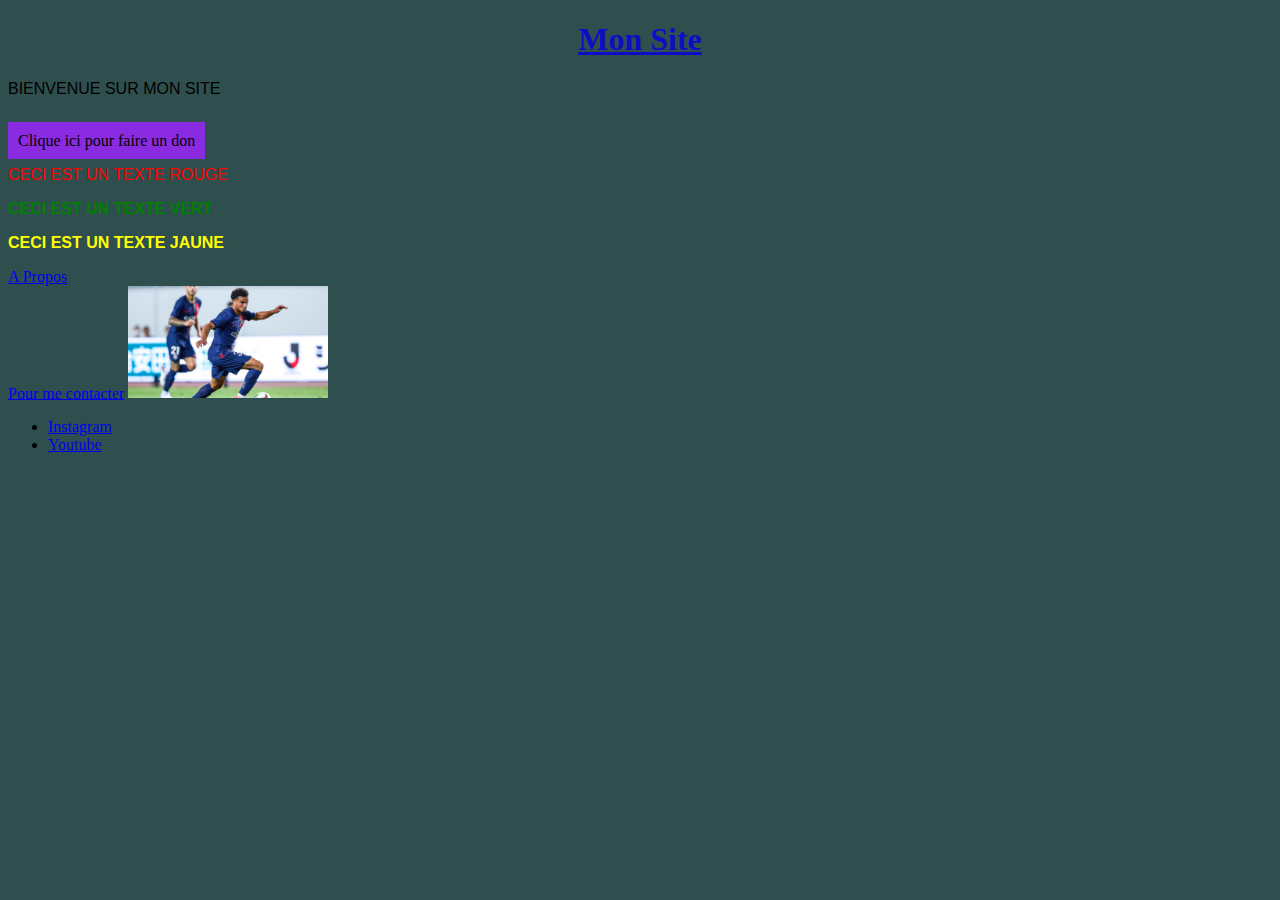
<file: index.html>
<!DOCTYPE html>
<html lang="en">
<head>
    <meta charset="UTF-8">
    <meta name="viewport" content="width=device-width, initial-scale=1.0">
    <title>Le site de Maxence</title>
    <link rel="stylesheet" href = "css/styles.css"> 
</head>
<body> 
    <!-- Page Principale-->
    <h1> Mon Site </h1>
    <!--<h4> Mon sous titre </h4> -->
    <p> Bienvenue sur mon site </p><br>
    <a class="donate-button" href = "https://paypal.me/Blunt951" target="_blank"> 
        
        Clique ici pour faire un don
    </a><br>
    <p class="redtext">Ceci est un texte rouge</p>
    <p class="greentext"> Ceci est un texte vert</p>
    <p class="yellowtext"> Ceci est un texte jaune</p>

    <a href="about.html"> A Propos</a><br>
    <a href="contact.html"> Pour me contacter</a>

    <!-- Photos -->
    <img width="200" src="images/2.jpg" alt="Logo sup de vinci">
    <!-- Réseaux sociaux -->

    <ul>
        <li>
            <a href="https://instagram.com/mm29_07" target="_blank">Instagram</a>
        </li>
        <li>
            <a href="https://youtube.com/@FRSkyRRoZ" target="_blank">Youtube</a>
        </li>
        
    </ul>
    
</body>
</html>
</file>
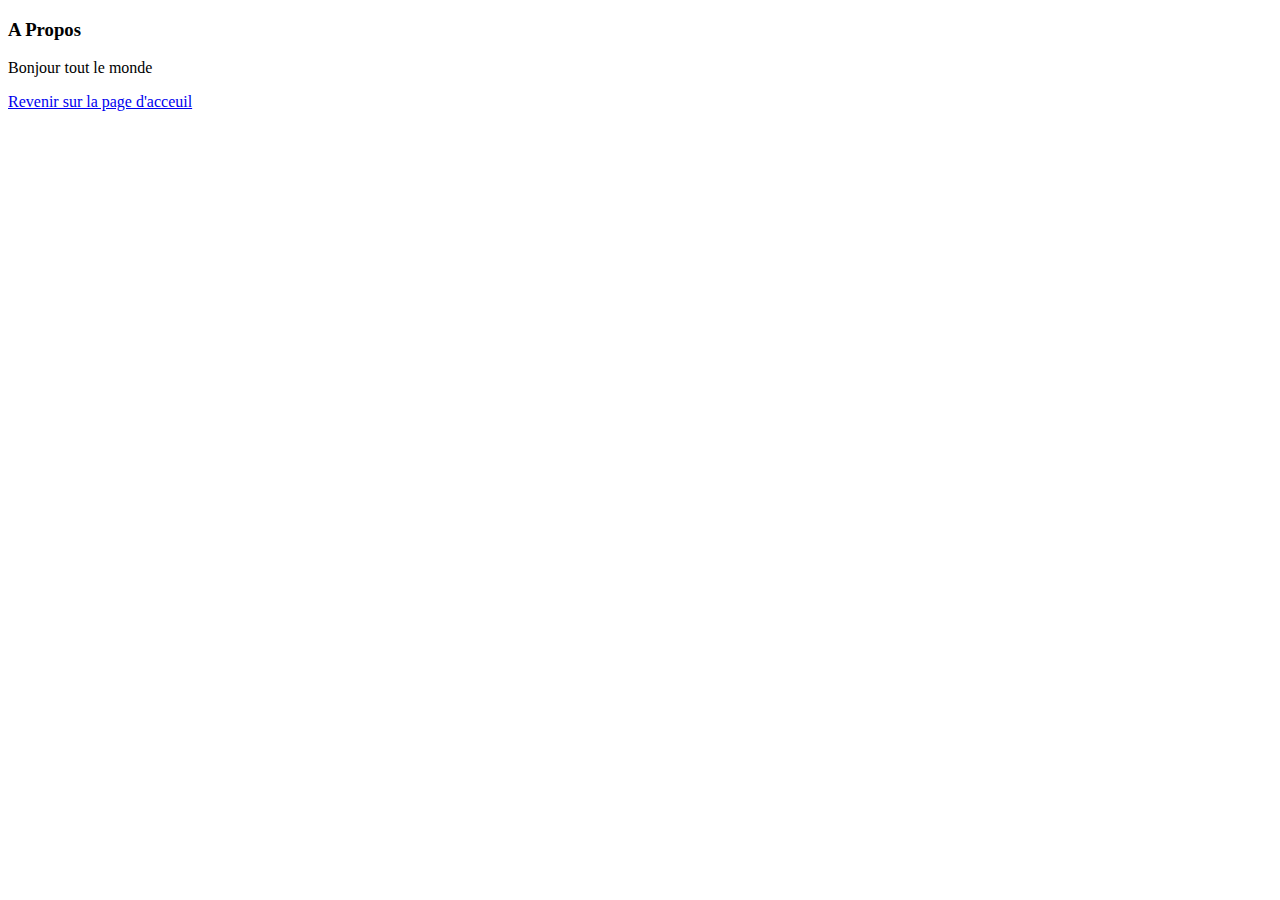
<file: about.html>
<!DOCTYPE html>
<html lang="en">
<head>
    <meta charset="UTF-8">
    <meta name="viewport" content="width=device-width, initial-scale=1.0">
    <title>Document</title>
</head>
<body>
    <h3>A Propos</h3>
    <p>Bonjour tout le monde</p>

    <a href="index.html">Revenir sur la page d'acceuil</a>
</body>
</html>
</file>
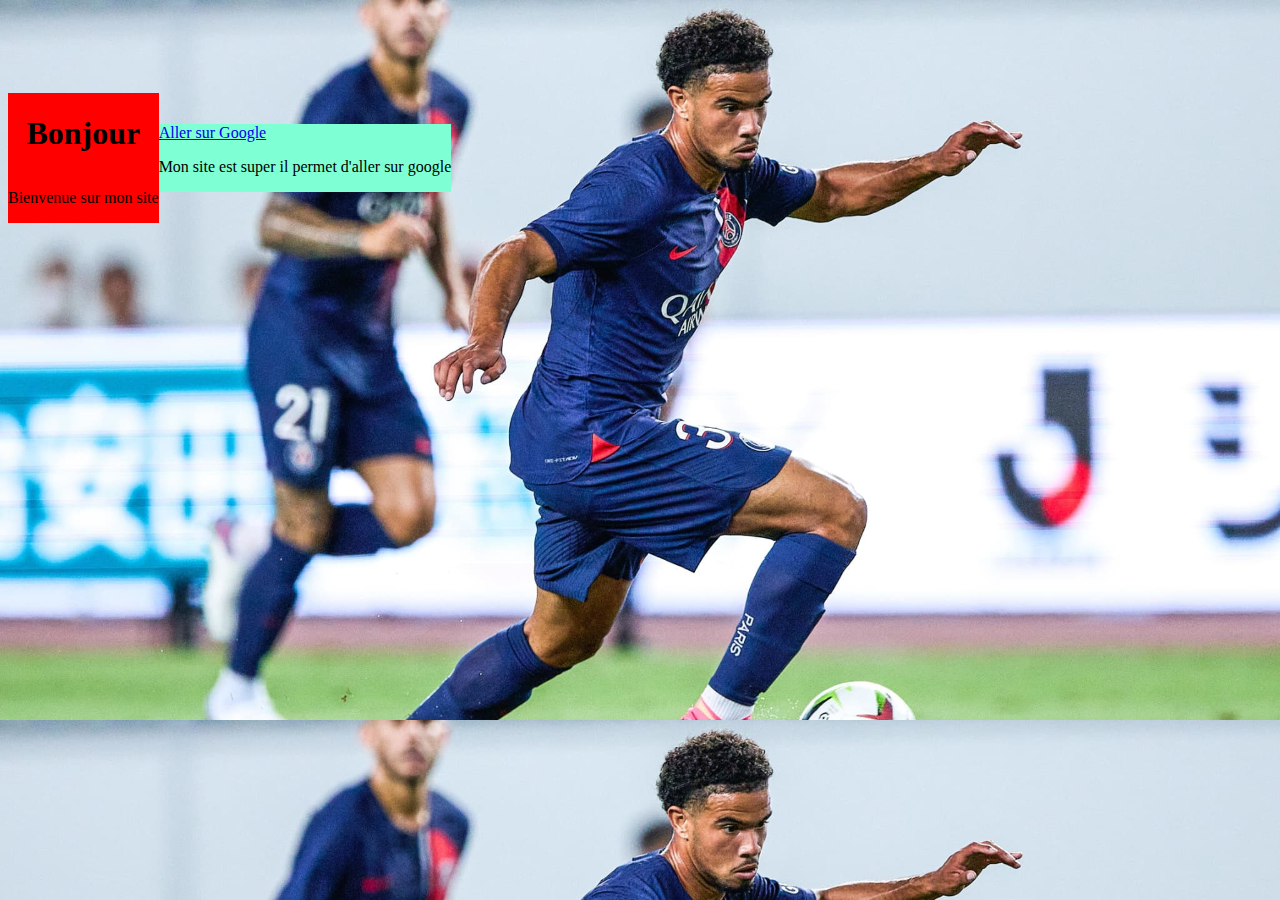
<file: box.html>
<!DOCTYPE html>
<html lang="en">
<head>
    <meta charset="UTF-8">
    <meta name="viewport" content="width=device-width, initial-scale=1.0">
    <title>Document</title>

    <style>
        body{
            background:url(images/2.jpg);
            background-size: cover;
        }

        div.boitea{
            background-color: red;
            display: flex;
            flex-direction: column;
            align-items: center;
        }

        div.boiteb{
            background-color: aquamarine;
        }

        div.megaboite{
            display: flex;
            height: 300px;
            align-items: center;

        }
    </style>
</head>
<body>

    <div class="megaboite">

        <div class="boitea">
            <h1>Bonjour</h1>
            <p>Bienvenue sur mon site</p>
        </div>

        

        <div class="boiteb">
            <a href="http://google.com">Aller sur Google</a>
            <p>Mon site est super il permet d'aller sur google</p>
        </div>
        
    </div>

</body>
</html>
</file>
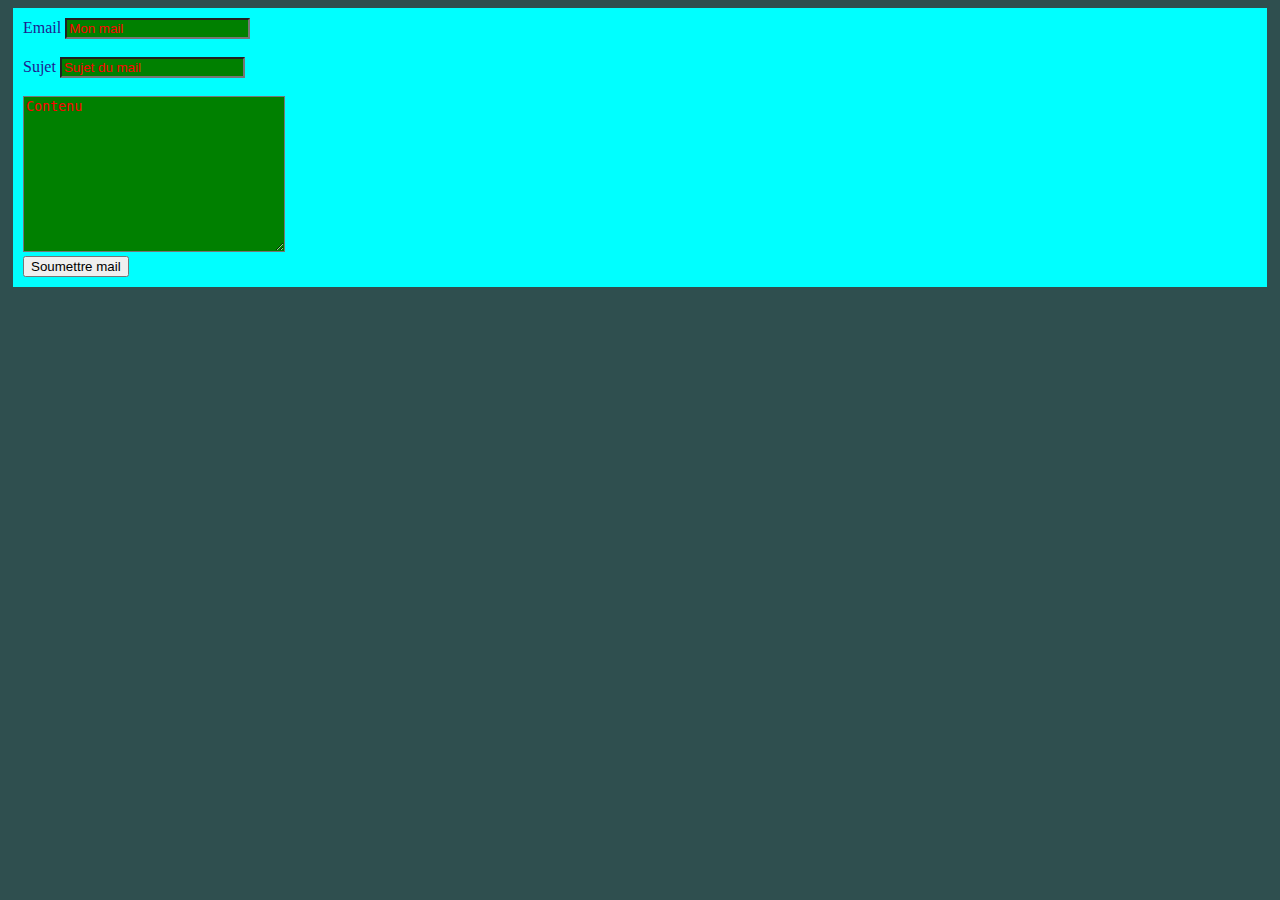
<file: contact.html>
<!DOCTYPE html>
<html lang="en">
<head>
    <meta charset="UTF-8">
    <meta name="viewport" content="width=device-width, initial-scale=1.0">
    <title>Contact</title>

    <link rel="stylesheet" href="css/styles.css">
</head>
<body>
    <!-- Formulaire de contact -->
    <form action="https://formspree.io/f/mnqkelpl" method="post">
        <label for="email">Email</label>
        <input type="email" name = "email" id = "email" placeholder="Mon mail">
        <br/> <br/>

        <label for="subject">Sujet</label>
        <input type="text" name = "subject" id = "subject" placeholder="Sujet du mail"/>
        <br/> <br/>
        <textarea name="content" id="content" cols="30" rows="10" placeholder="Contenu"></textarea>
        <br/>
        <button type="submit">Soumettre mail</button>
    </form>
</body>
</html>
</file>
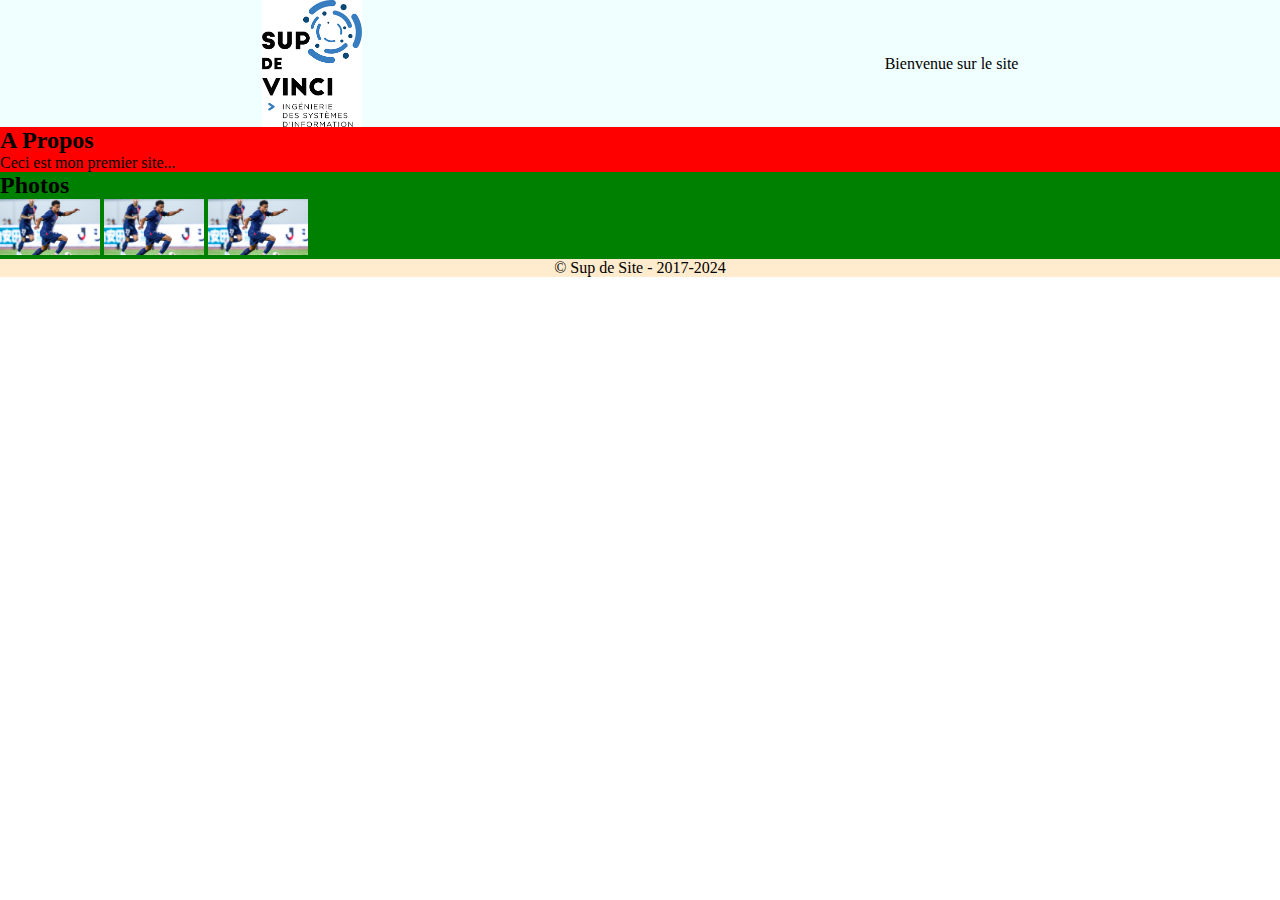
<file: index2.html>
<!DOCTYPE html>
<html lang="en">
<head>
    <meta charset="UTF-8">
    <meta name="viewport" content="width=device-width, initial-scale=1.0">
    <title>Document</title>
    <style>
        *{
            margin: auto;
        }
        header{
            background-color: azure;
            display: flex;
        }

        main{
            background-color: cadetblue;

        }

        footer{
            background-color: blanchedalmond;
            text-align: center;
        }
        section#about{
            background-color: red;
        }

        section#gallery{
            background-color: green;
        }
    </style>
</head>
<body>
    <header>
        <img width="100" src="images/téléchargement.png" alt="Logo du site">
        <p>Bienvenue sur le site</p>
    </header>
    <main>
        <section id="about">
            <h2> A Propos </h2>
            <p>Ceci est mon premier site... </p>
        </section>
        <section id="gallery">
            <h2>Photos</h2>
            <img src="images/2.jpg" alt="" width="100">
            <img src="images/2.jpg" alt="" width="100">
            <img src="images/2.jpg" alt="" width="100">
        </section>
        <section id="contact">

        </section>
    </main>
    <footer>
        <p>&copy; Sup de Site - 2017-2024</p>
    </footer>
</body>
</html>
</file>
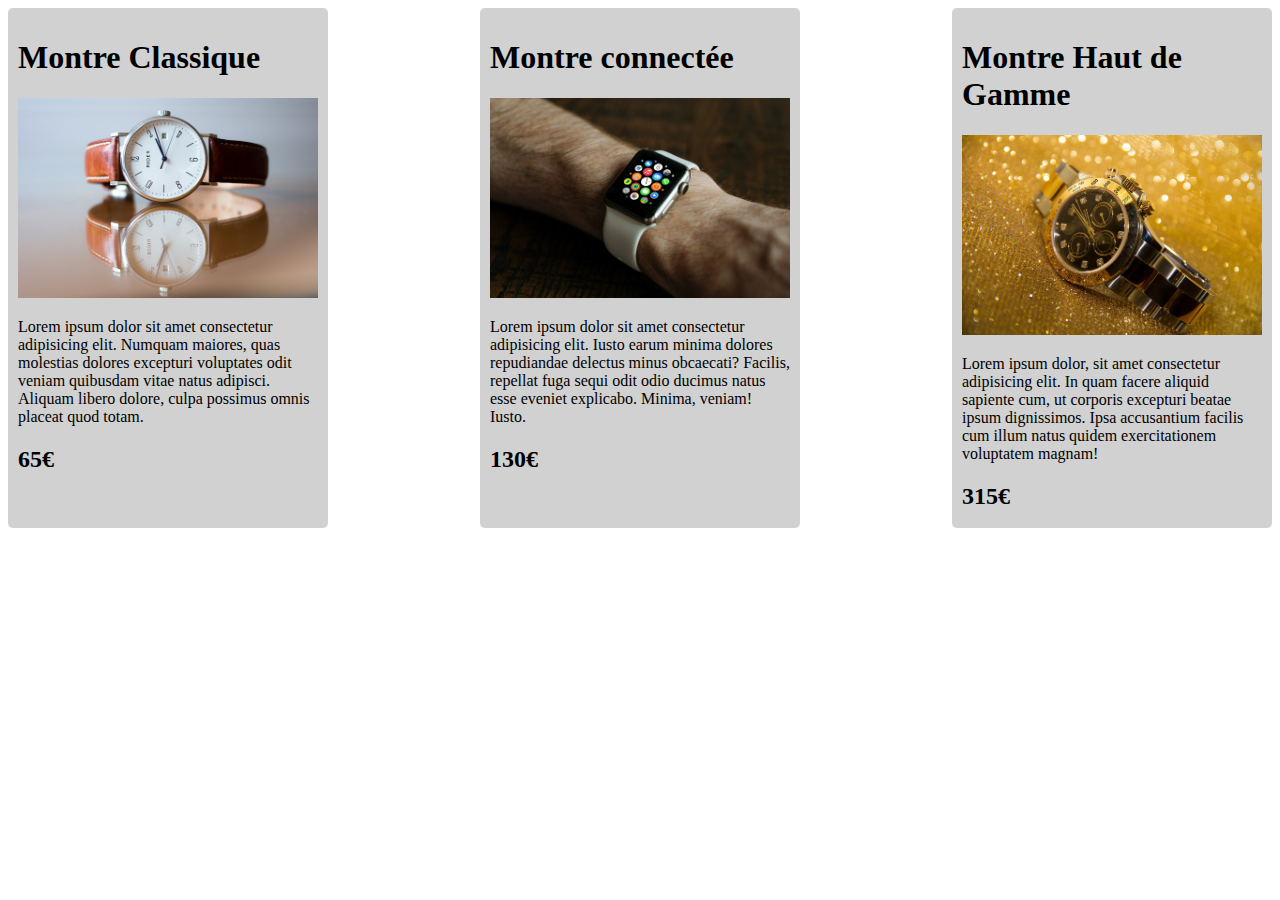
<file: montre.html>
<!DOCTYPE html>
<html lang="en">
<head>
    <meta charset="UTF-8">
    <meta name="viewport" content="width=device-width, initial-scale=1.0">
    <title>Les différentes montres</title>
    <style>

        div.megaboite{
            display: flex;
           
            justify-content: space-between;
            flex-direction: row;
            border-radius: 10px; 
        
           
        }

        div.boitea {
            
            align-items: center;
            background-color: rgb(209, 209, 209);
            height: 500px;
            width: 300px;
        
            padding: 10px;
            border-radius: 5px;
        }
        .element-flexible{
            flex: 1;
        }
         
        img{
            width: 300px;
        }

    </style>
</head>
<body>
    <div class="megaboite">

        <div class="boitea">
            <h1> Montre Classique</h1>
            <img src="images/analog-watch-1869928_1280.jpg" alt="montre normal">
            <p>Lorem ipsum dolor sit amet consectetur adipisicing elit. Numquam maiores, quas molestias dolores excepturi voluptates odit veniam quibusdam vitae natus adipisci. Aliquam libero dolore, culpa possimus omnis placeat quod totam.</p>
            <h2> 65€ </h2>
            <br>

        </div>
        <div class="boitea">
            <h1>Montre connectée</h1>
            <img src="images/smart-watch-821559_1280.jpg" alt="Montre connectée">
            <p>Lorem ipsum dolor sit amet consectetur adipisicing elit. Iusto earum minima dolores repudiandae delectus minus obcaecati? Facilis, repellat fuga sequi odit odio ducimus natus esse eveniet explicabo. Minima, veniam! Iusto.</p>
            <h2>130€</h2>
            <br>


        </div>
        <div class="boitea">
            <h1>Montre Haut de Gamme</h1>
            <img src="images/clock-3005574_1280.jpg" alt="Montre de luxe">
            <p>Lorem ipsum dolor, sit amet consectetur adipisicing elit. In quam facere aliquid sapiente cum, ut corporis excepturi beatae ipsum dignissimos. Ipsa accusantium facilis cum illum natus quidem exercitationem voluptatem magnam!</p>
            <h2>315€</h2><br>

        </div>
    </div>
</body>
</html>
</file>
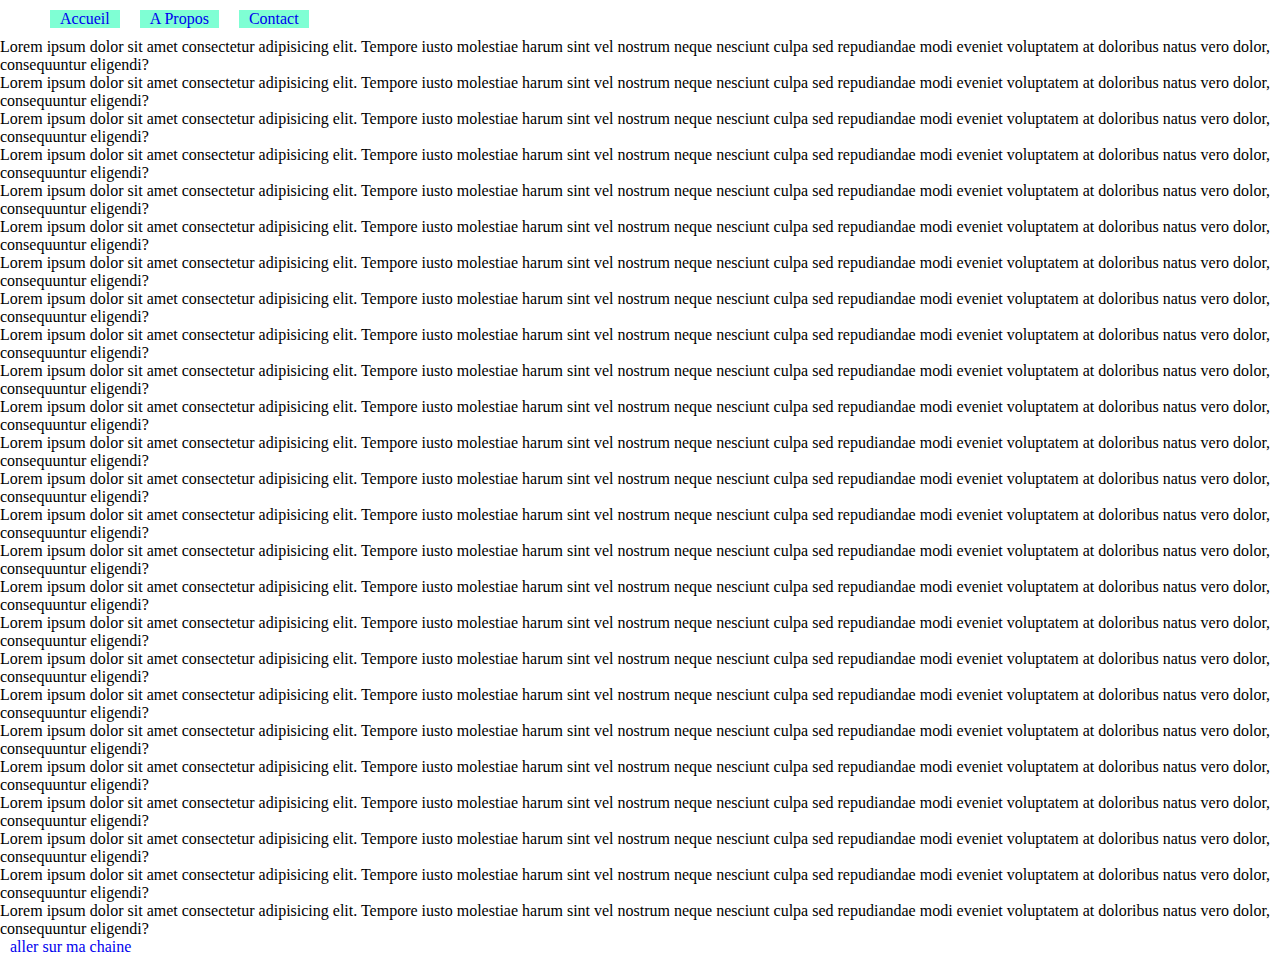
<file: navigation.html>
<!DOCTYPE html>
<html lang="en">
<head>
    <meta charset="UTF-8">
    <meta name="viewport" content="width=device-width, initial-scale=1.0">
    <title>Document</title>
    <style>
        *{
            margin: auto;
        }

        html{

            scroll-behavior: smooth;
        }
        ul{
            
            display: flex;
        }

        li{
            
            margin : 10px;
            list-style-type: none;
            background-color: aquamarine;
            
        }

        li:hover{
            background-color: yellow;
        }

        a {
            text-decoration: none;
            padding: 10px;
        }
    </style>
</head>
<body>
    <!-- Menu de Navigation-->
    <nav>
        <ul>
            <li><a href="#">Accueil</a></li>
            <li><a href="#youtube">A Propos</a></li>
            <li><a href="#">Contact</a></li>
        </ul>
    </nav>
    <p>Lorem ipsum dolor sit amet consectetur adipisicing elit. Tempore iusto molestiae harum sint vel nostrum neque nesciunt culpa sed repudiandae modi eveniet voluptatem at doloribus natus vero dolor, consequuntur eligendi?</p>
    <p>Lorem ipsum dolor sit amet consectetur adipisicing elit. Tempore iusto molestiae harum sint vel nostrum neque nesciunt culpa sed repudiandae modi eveniet voluptatem at doloribus natus vero dolor, consequuntur eligendi?</p>
    <p>Lorem ipsum dolor sit amet consectetur adipisicing elit. Tempore iusto molestiae harum sint vel nostrum neque nesciunt culpa sed repudiandae modi eveniet voluptatem at doloribus natus vero dolor, consequuntur eligendi?</p>
    <p>Lorem ipsum dolor sit amet consectetur adipisicing elit. Tempore iusto molestiae harum sint vel nostrum neque nesciunt culpa sed repudiandae modi eveniet voluptatem at doloribus natus vero dolor, consequuntur eligendi?</p>
    <p>Lorem ipsum dolor sit amet consectetur adipisicing elit. Tempore iusto molestiae harum sint vel nostrum neque nesciunt culpa sed repudiandae modi eveniet voluptatem at doloribus natus vero dolor, consequuntur eligendi?</p>
    <p>Lorem ipsum dolor sit amet consectetur adipisicing elit. Tempore iusto molestiae harum sint vel nostrum neque nesciunt culpa sed repudiandae modi eveniet voluptatem at doloribus natus vero dolor, consequuntur eligendi?</p>
    <p>Lorem ipsum dolor sit amet consectetur adipisicing elit. Tempore iusto molestiae harum sint vel nostrum neque nesciunt culpa sed repudiandae modi eveniet voluptatem at doloribus natus vero dolor, consequuntur eligendi?</p>
    <p>Lorem ipsum dolor sit amet consectetur adipisicing elit. Tempore iusto molestiae harum sint vel nostrum neque nesciunt culpa sed repudiandae modi eveniet voluptatem at doloribus natus vero dolor, consequuntur eligendi?</p>
    <p>Lorem ipsum dolor sit amet consectetur adipisicing elit. Tempore iusto molestiae harum sint vel nostrum neque nesciunt culpa sed repudiandae modi eveniet voluptatem at doloribus natus vero dolor, consequuntur eligendi?</p>
    <p>Lorem ipsum dolor sit amet consectetur adipisicing elit. Tempore iusto molestiae harum sint vel nostrum neque nesciunt culpa sed repudiandae modi eveniet voluptatem at doloribus natus vero dolor, consequuntur eligendi?</p>
    <p>Lorem ipsum dolor sit amet consectetur adipisicing elit. Tempore iusto molestiae harum sint vel nostrum neque nesciunt culpa sed repudiandae modi eveniet voluptatem at doloribus natus vero dolor, consequuntur eligendi?</p>
    <p>Lorem ipsum dolor sit amet consectetur adipisicing elit. Tempore iusto molestiae harum sint vel nostrum neque nesciunt culpa sed repudiandae modi eveniet voluptatem at doloribus natus vero dolor, consequuntur eligendi?</p>
    <p>Lorem ipsum dolor sit amet consectetur adipisicing elit. Tempore iusto molestiae harum sint vel nostrum neque nesciunt culpa sed repudiandae modi eveniet voluptatem at doloribus natus vero dolor, consequuntur eligendi?</p>
    <p>Lorem ipsum dolor sit amet consectetur adipisicing elit. Tempore iusto molestiae harum sint vel nostrum neque nesciunt culpa sed repudiandae modi eveniet voluptatem at doloribus natus vero dolor, consequuntur eligendi?</p>
    <p>Lorem ipsum dolor sit amet consectetur adipisicing elit. Tempore iusto molestiae harum sint vel nostrum neque nesciunt culpa sed repudiandae modi eveniet voluptatem at doloribus natus vero dolor, consequuntur eligendi?</p>
    <p>Lorem ipsum dolor sit amet consectetur adipisicing elit. Tempore iusto molestiae harum sint vel nostrum neque nesciunt culpa sed repudiandae modi eveniet voluptatem at doloribus natus vero dolor, consequuntur eligendi?</p>
    <p>Lorem ipsum dolor sit amet consectetur adipisicing elit. Tempore iusto molestiae harum sint vel nostrum neque nesciunt culpa sed repudiandae modi eveniet voluptatem at doloribus natus vero dolor, consequuntur eligendi?</p>
    <p>Lorem ipsum dolor sit amet consectetur adipisicing elit. Tempore iusto molestiae harum sint vel nostrum neque nesciunt culpa sed repudiandae modi eveniet voluptatem at doloribus natus vero dolor, consequuntur eligendi?</p>
    <p>Lorem ipsum dolor sit amet consectetur adipisicing elit. Tempore iusto molestiae harum sint vel nostrum neque nesciunt culpa sed repudiandae modi eveniet voluptatem at doloribus natus vero dolor, consequuntur eligendi?</p>
    <p>Lorem ipsum dolor sit amet consectetur adipisicing elit. Tempore iusto molestiae harum sint vel nostrum neque nesciunt culpa sed repudiandae modi eveniet voluptatem at doloribus natus vero dolor, consequuntur eligendi?</p>
    <p>Lorem ipsum dolor sit amet consectetur adipisicing elit. Tempore iusto molestiae harum sint vel nostrum neque nesciunt culpa sed repudiandae modi eveniet voluptatem at doloribus natus vero dolor, consequuntur eligendi?</p>
    <p>Lorem ipsum dolor sit amet consectetur adipisicing elit. Tempore iusto molestiae harum sint vel nostrum neque nesciunt culpa sed repudiandae modi eveniet voluptatem at doloribus natus vero dolor, consequuntur eligendi?</p>
    <p>Lorem ipsum dolor sit amet consectetur adipisicing elit. Tempore iusto molestiae harum sint vel nostrum neque nesciunt culpa sed repudiandae modi eveniet voluptatem at doloribus natus vero dolor, consequuntur eligendi?</p>
    <p>Lorem ipsum dolor sit amet consectetur adipisicing elit. Tempore iusto molestiae harum sint vel nostrum neque nesciunt culpa sed repudiandae modi eveniet voluptatem at doloribus natus vero dolor, consequuntur eligendi?</p>
    <p>Lorem ipsum dolor sit amet consectetur adipisicing elit. Tempore iusto molestiae harum sint vel nostrum neque nesciunt culpa sed repudiandae modi eveniet voluptatem at doloribus natus vero dolor, consequuntur eligendi?</p>

    <a id="youtube" href="http://youtube.com">aller sur ma chaine</a>
</body>
</html>
</file>
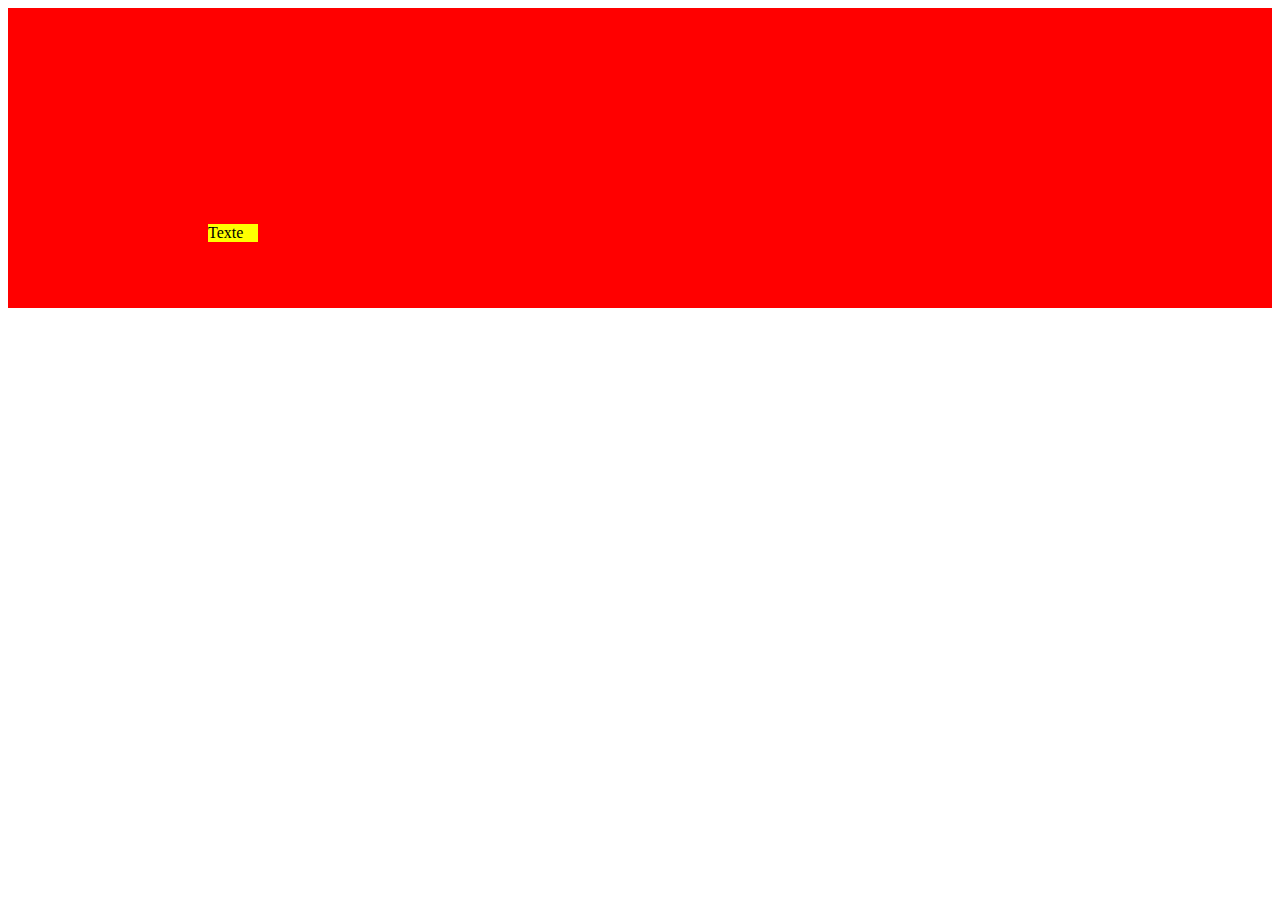
<file: positionnement.html>
<!DOCTYPE html>
<html lang="en">
<head>
    <meta charset="UTF-8">
    <meta name="viewport" content="width=device-width, initial-scale=1.0">
    <title>Document</title>
    <style>
        div.boite{
            background-color: red;
            height: 300px;
            position: relative;
        }

        div.boite p {
            background-color: yellow;
            width: 50px;
            position : absolute;
            top: 200px;
            left: 200px;
            
        }
    </style>

</head>
<body>
    <div class="boite">
        <p>Texte</p>

    </div>
</body>
</html>
</file>
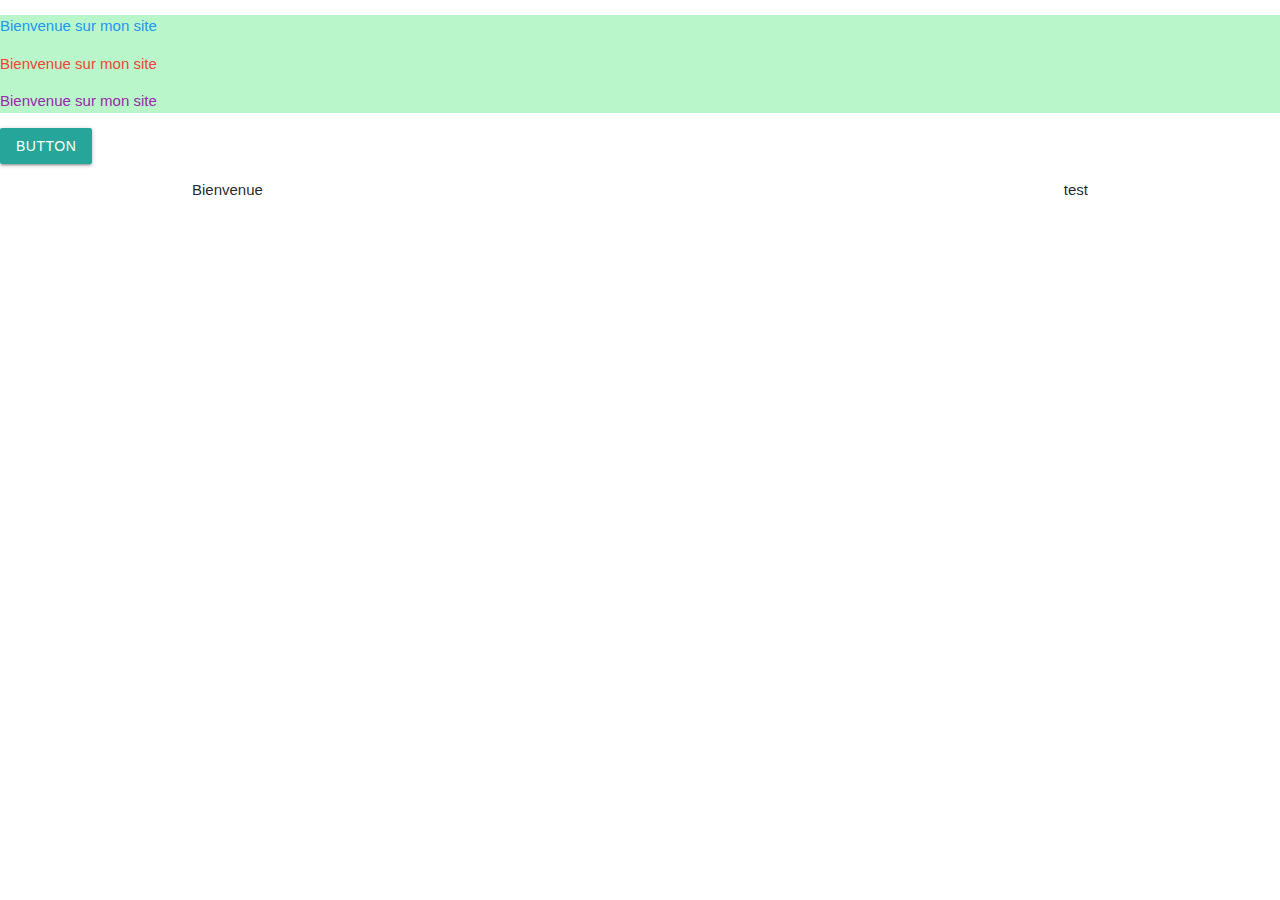
<file: dernier/site2.html>
<!DOCTYPE html>
<html lang="en">
<head>
    <meta charset="UTF-8">
    <meta name="viewport" content="width=device-width, initial-scale=1.0">
    <title>Document</title>
    <link rel="stylesheet" href="https://cdnjs.cloudflare.com/ajax/libs/materialize/1.0.0/css/materialize.min.css">

</head>
<body>
    <div class = "green accent-1">
        <p class="blue-text">Bienvenue sur mon site</p>
        <p class="red-text accent-3">Bienvenue sur mon site</p>
        <p class="purple-text">Bienvenue sur mon site</p>
        
    </div>
    <a class="waves-effect waves-light btn">button</a>
    <div class="container">
        <p class="left">Bienvenue</p>
        <p class="right">test</p>

    </div>
</body>
</html>
</file>
<file: css/styles.css>
/* On modifie la couleur du titre */

h1 {
    color:rgb(15, 12, 197);
    font-size: 50sp;
    text-align: center;
    font-family: Comic sans ms;
    text-decoration: underline; 
}
a.donate-button{
    text-decoration: none;
    color: black;
    background:blueviolet;
    padding: 10px;
    transition: 0.3s all;
}
.donate-button:hover{
    background-color: yellow;
    color: black;
    transition: 0.3s all;
}
p{
    text-transform: uppercase;
    font-family: Arial, Helvetica, sans-serif;
}
p.redtext {
    color: red;
}

p.greentext{
    color: green;
}

p.yellowtext{
    color: yellow;
}

p.yellowtext,p.greentext{
    font-weight: bold;
}
/* On modifie la couleur d'arrière plan de la page */
body {
    background-color:darkslategrey;
}

/* Formulaire de contact */

form{
    background-color: aqua;
    padding: 10px;
    margin: 5px;
}
form label{
    color:rgb(30, 28, 143);
}

form input , form textarea {
    background-color: green;
    color: rgb(15, 15, 23);
}

form input::placeholder, form textarea::placeholder {
    color : red;
    
}
</file>
